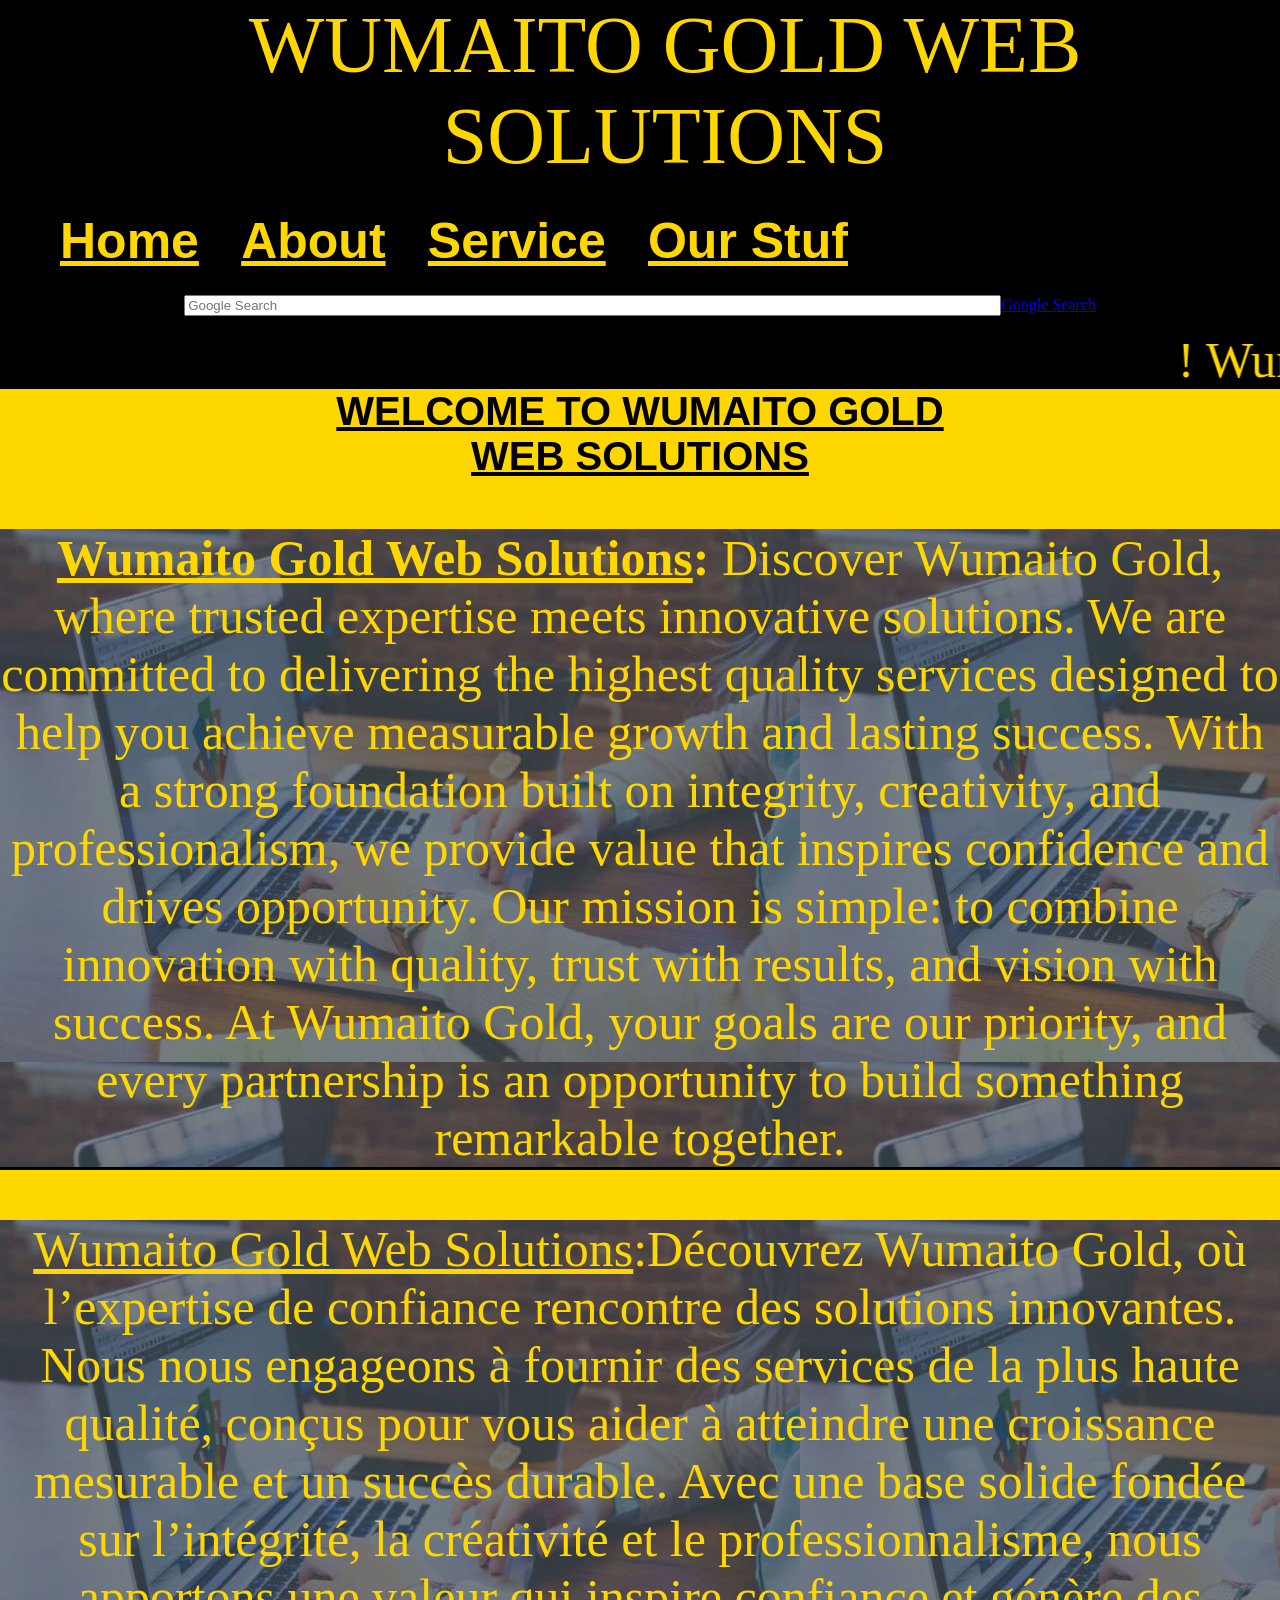
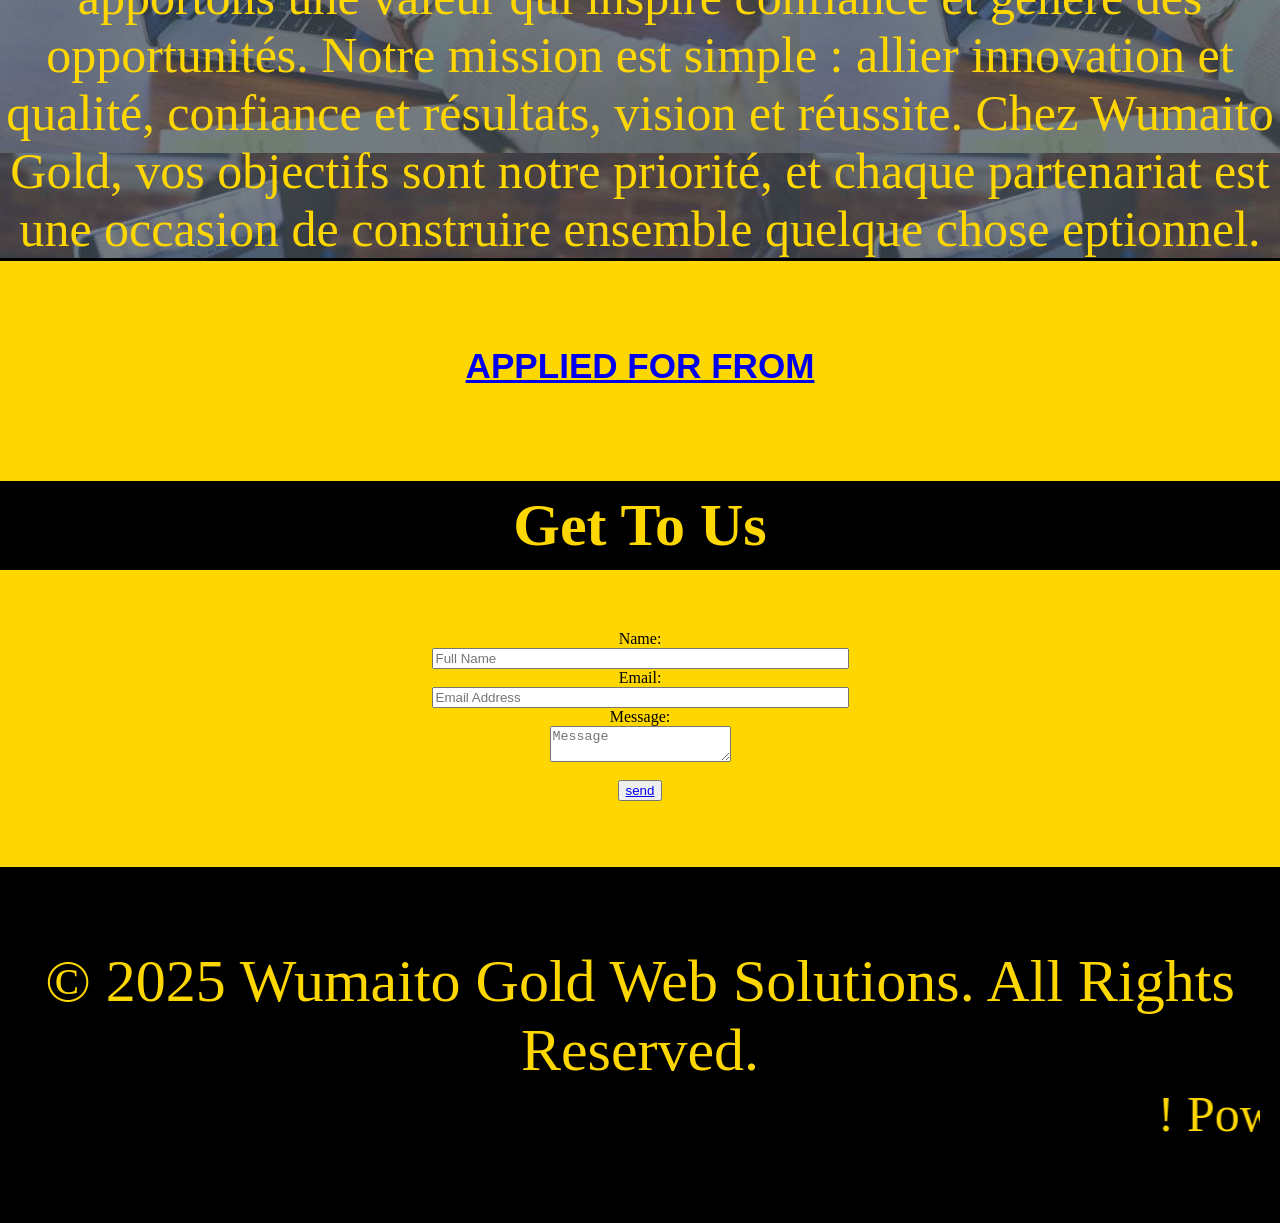
<file: index.html>
<html>
    <head>
        <meta name="google-site-verification" content="C9zss3TBFeuRPm8NITYwpskEATsY9FX_-aom9kCX2G4" />
        <link 
rel="stylesheet" href="index.css">
        <title>
wumaito gold web solutions
       </title>
       </head>
       <body>
          <header>
        <div class="container">
        <div id="branding">
            <nav>
          <h1span class="highlight">
WUMAITO GOLD</span> WEB SOLUTIONS
</div>       
        </header>    
        <header>       
         <div class="container">
        <div id="branding 2">
     <nav>
     <a href="index.html">Home</u></a>
     <a href="about.html">About</a>
     <a href="service.html">Service</a>
    <a href="our stuff.html">Our Stuf</a>
         </nav>
    </header>         
     <section id="newsletter">
      <div class="container">
        <form="post"ACTION ="Maito:jbes@free.once"><Input Type="text"placeholder="Google Search"size="100"
     <button "style="font-size:''50px;"><a href="https://google.com/">Google Search</a></button>
        </form>
      </div>
    </section>
    <marquee  behavior="10"direction="left">! Wumaito Gold web Solutions. !</marquee>
    <section id="form">
         <div class="container">
             
    </section>
    <section id="showcase">
     <div class="container">
    <h2><u>WELCOME TO WUMAITO GOLD<br>
    WEB SOLUTIONS</u></h2>
    <p><b>
        <u>Wumaito Gold Web Solutions</u>:</b> Discover Wumaito Gold, where trusted expertise meets innovative solutions. We are committed to delivering the highest quality services designed to help you achieve measurable growth and lasting success. With a strong foundation built on integrity, creativity, and professionalism, we provide value that inspires confidence and drives opportunity. Our mission is simple: to combine innovation with quality, trust with results, and vision with success. At Wumaito Gold, your goals are our priority, and every partnership is an opportunity to build something remarkable together.</p>
     <p><u><span>Wumaito Gold Web Solutions</span></u>:</b>Découvrez Wumaito Gold, où l’expertise de confiance rencontre des solutions innovantes. Nous nous engageons à fournir des services de la plus haute qualité, conçus pour vous aider à atteindre une croissance mesurable et un succès durable. Avec une base solide fondée sur l’intégrité, la créativité et le professionnalisme, nous apportons une valeur qui inspire confiance et génère des opportunités. Notre mission est simple : allier innovation et qualité, confiance et résultats, vision et réussite. Chez Wumaito Gold, vos objectifs sont notre priorité, et chaque partenariat est une occasion de construire ensemble quelque chose eptionnel.</p>
     
         <section id="newcode">
             <div class="container">
                 <h1><a href="applicationfrom.html">APPLIED FOR FROM</a>
             </div>                 
          </section>                 
       </div>                  
      </section>                         
      <section id="showcase 2">
            <div class="container">
       <h3 style="text-align:center; background:black; font-size:60;color: gold;padding-bottom:10px;padding-top:10px;">Get To Us</h3>
        <form action="https://formspree.io/f/xgaejepr" method="POST" enctype="multipart/form-data">
            <!-- FormSubmit Config -->
            <input type="hidden" name="_subject" value="New Message from Wumaito Gold Website">
            <input type="hidden" name="_template" value="table"> <!-- Neat email formatting -->
            <input type="hidden" name="_captcha" value="false"> <!-- Disable CAPTCHA -->
            <input type="hidden" name="_next" value="https://wumaito-gold-web-solution.onrender.com/submit.html"> <!-- Replace with your URL -->
            
            <!-- Anti-Spam Honeypot -->
           <p style="text-align: center;
            <input type="text" name="_honey" style="display: none;">
            
            <!-- User Input Fields -->
            <label for="name">Name:</label><br>
            <input type="text" id="name" name="name"placeholder="Full Name"size="50"><br>
            
            <label for="email">Email:</label><br>
            <input type="email" id="email" name="email"placeholder="Email Address" size="50">
            <br>
            <label for="message">Message:</label><br>
            <textarea id="message" name="message"placeholder="Message"
            </textarea></textarea><br><br>
             <button type="submit"> <a href="submit.html">send</a></button>
        </form></p>
            </section>
     <section id="footer">
            <div class="container">
    <footer>
        <p>&copy; 2025 Wumaito Gold Web Solutions. All Rights Reserved. <marquee  behavior="10"direction="left">! Powered by W.G.W.S. Company. !</marquee></p>
    </footer>
</body>
               </html>
</file>
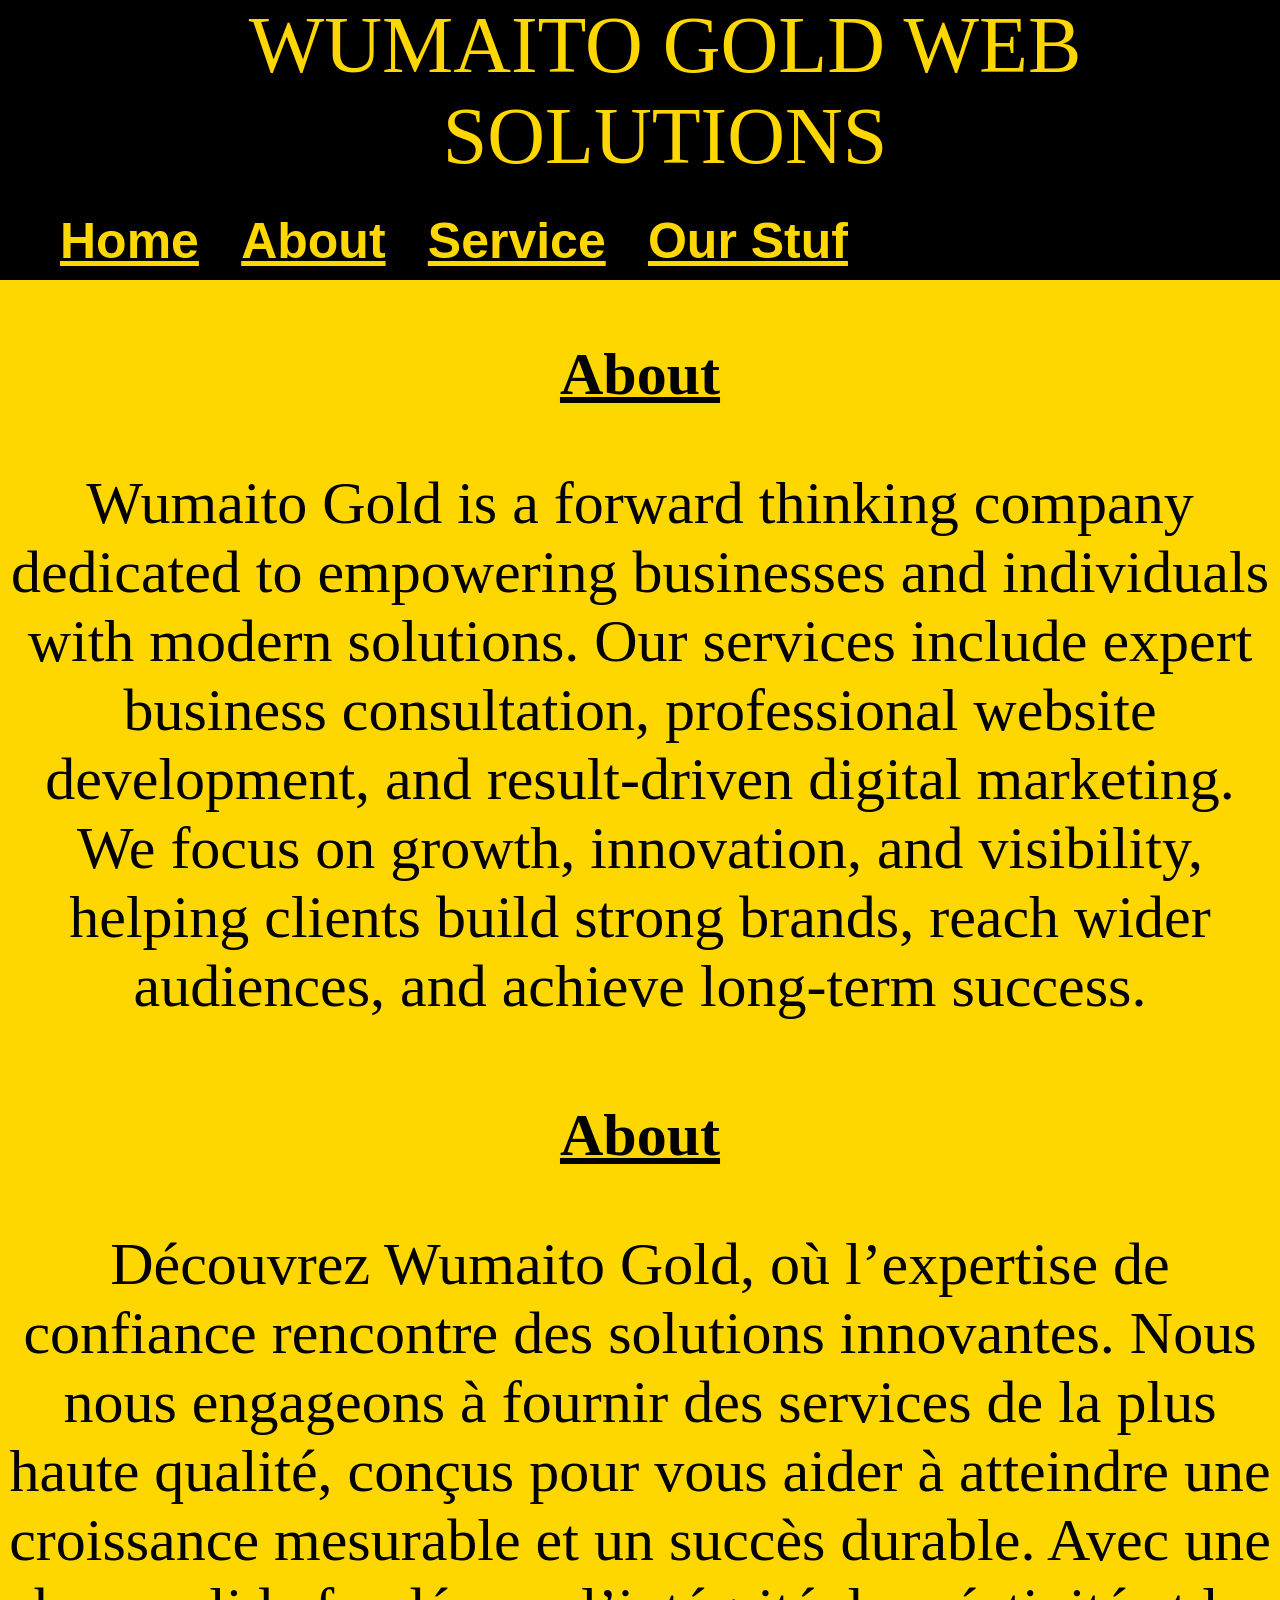
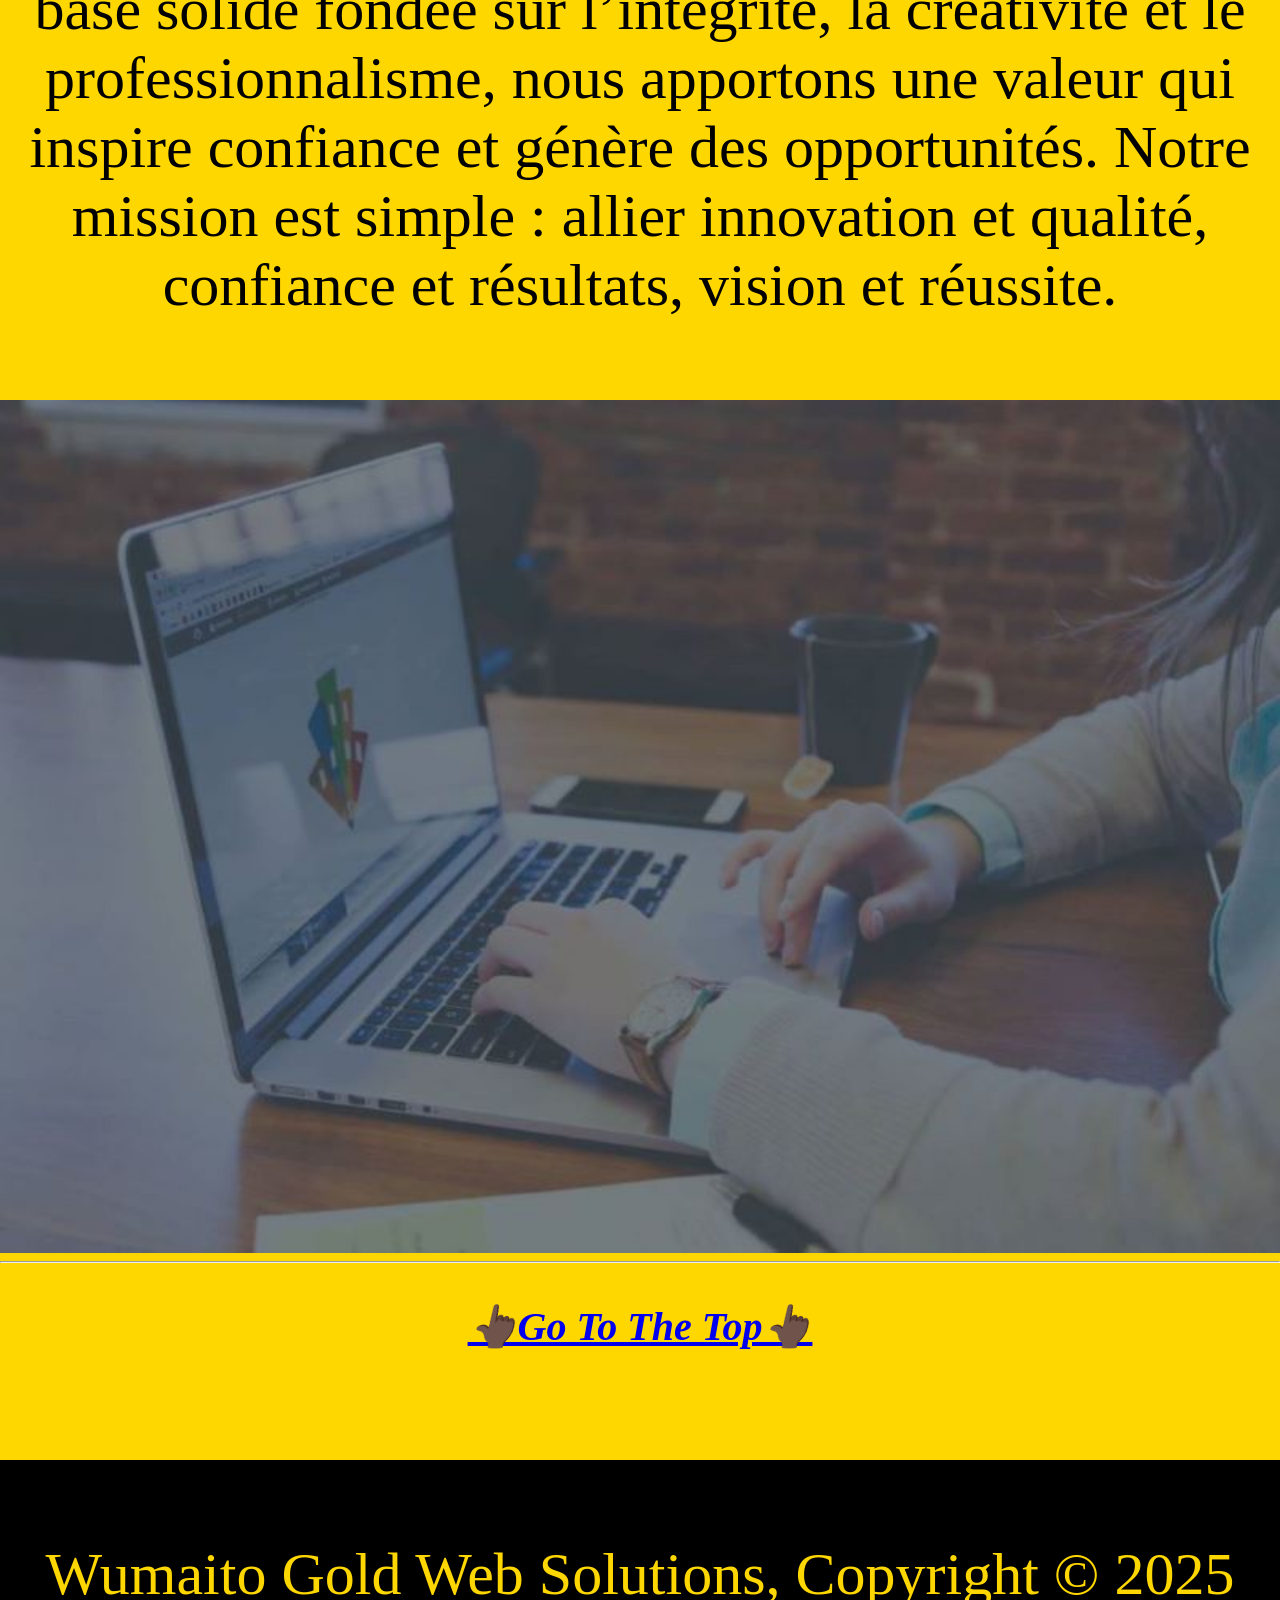
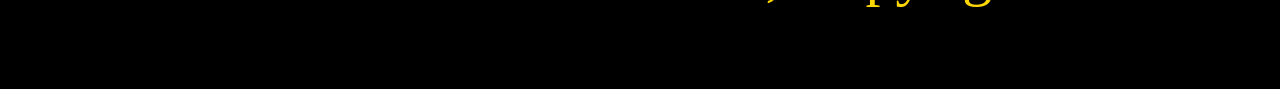
<file: about.html>
<html>
    <head>
        <link 
rel="stylesheet" href="index.css">
        <title>
wumaito gold web solutions
       </title>
       </head>
       <body>
          <header>
        <div class="container">
        <div id="branding">
            <nav>
          <h1span class="highlight">
WUMAITO GOLD</span> WEB SOLUTIONS
</div>       
        </header>    
        <header>
         <div class="container">
        <div id="branding 2">
    <nav>
     <a href="index.html">Home</u></a>
     <a href="about.html">About</a>
     <a href="service.html">Service</a>
    <a href="ourstuff.html">Our Stuf</a>
         </nav>
    </header>
     <section id="showcase2">
            <div class="container">
          <h3><u>About</u></h3> 
          <p>Wumaito Gold is a forward thinking company dedicated to empowering businesses and individuals with modern solutions. Our services include expert business consultation, professional website development, and result-driven digital marketing. We focus on growth, innovation, and visibility, helping clients build strong brands, reach wider audiences, and achieve long-term success.
        <h3><u>About</u></h3><p >Découvrez Wumaito Gold, où l’expertise de confiance rencontre des solutions innovantes. Nous nous engageons à fournir des services de la plus haute qualité, conçus pour vous aider à atteindre une croissance mesurable et un succès durable. Avec une base solide fondée sur l’intégrité, la créativité et le professionnalisme, nous apportons une valeur qui inspire confiance et génère des opportunités. Notre mission est simple : allier innovation et qualité, confiance et résultats, vision et réussite.</p> 
         <img style="width:100%; position:30px; height 30px;"src="showcase.jpg">
  <hr style="background-color: blue;">
      <p style="text-align: center;font-size:40px"><a href="#top"><b><i>👆🏿Go To The Top👆🏿</i></b></a>
      </div>
      </section>
       <section id="footer">
            <div class="container">                                   <footer>
      <p>Wumaito Gold Web Solutions, Copyright &copy; 2025</p>
      </footer>
</body>
</html>
</file>
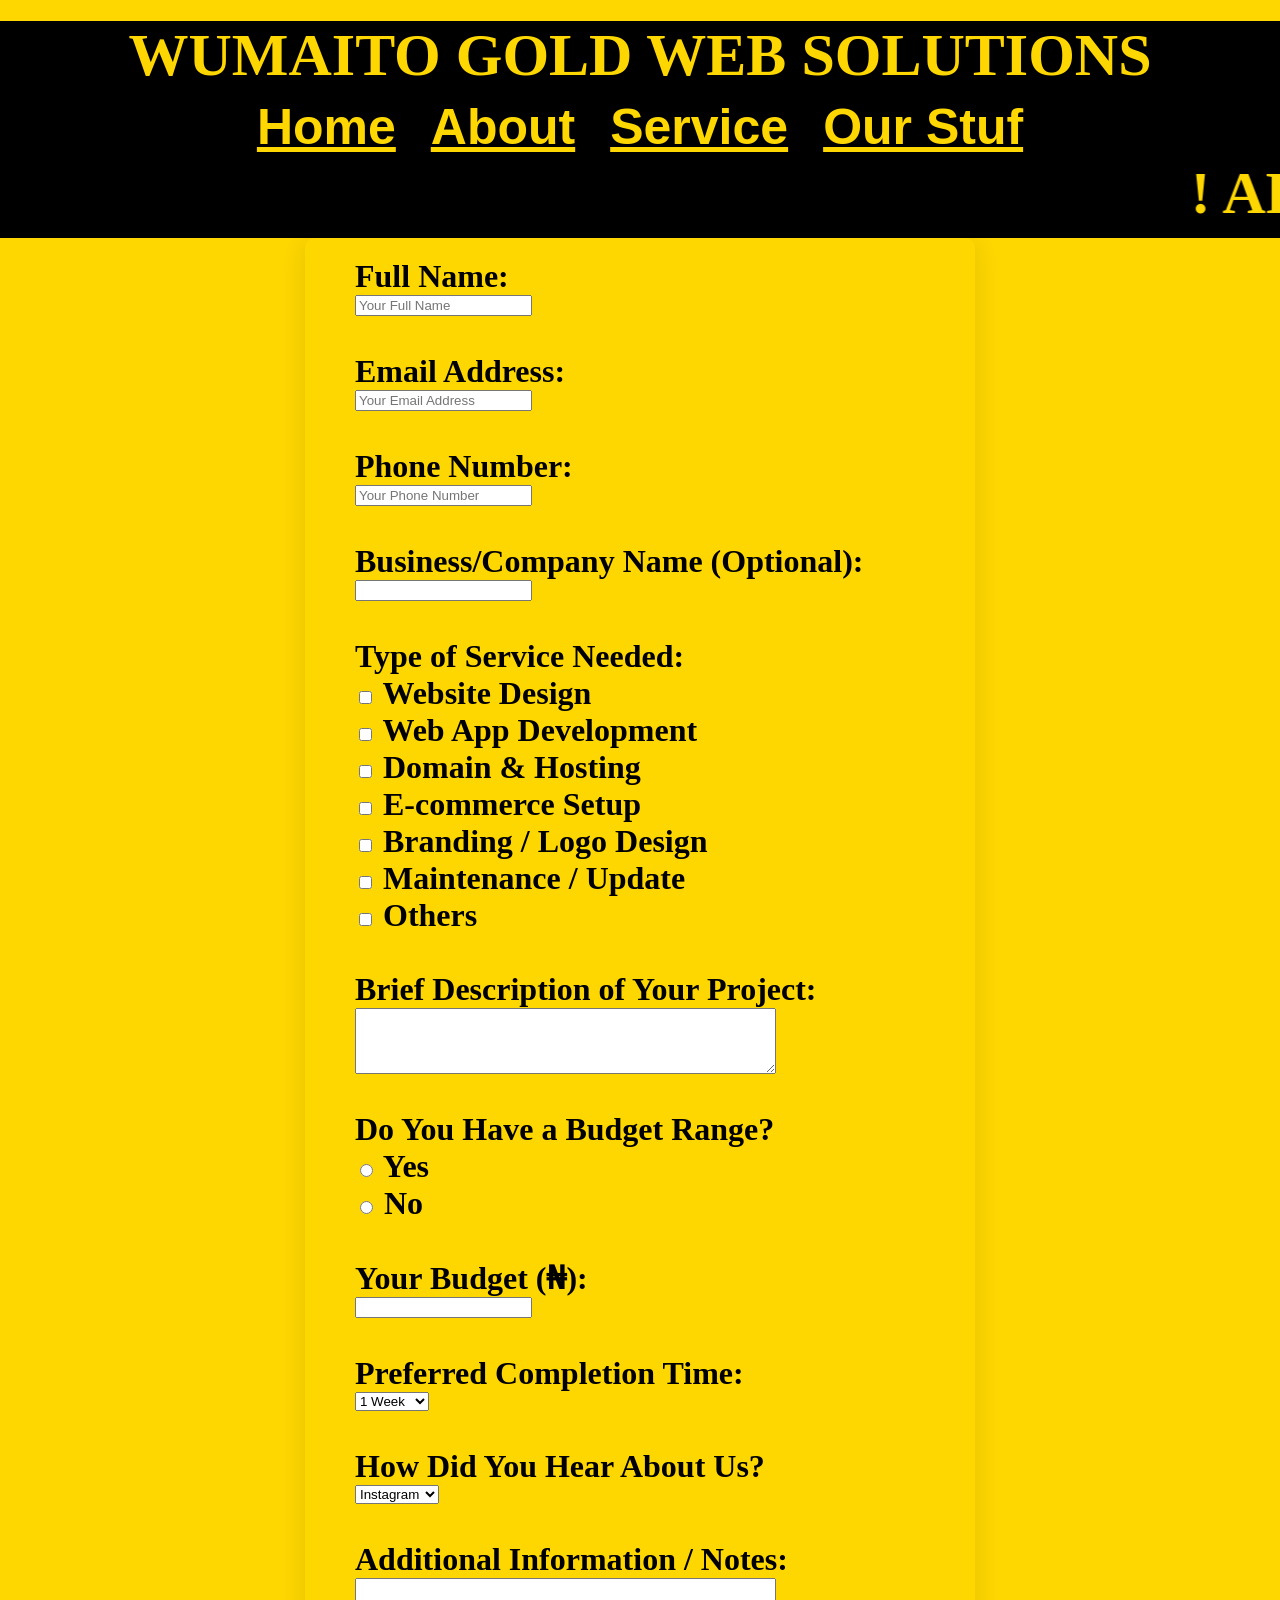
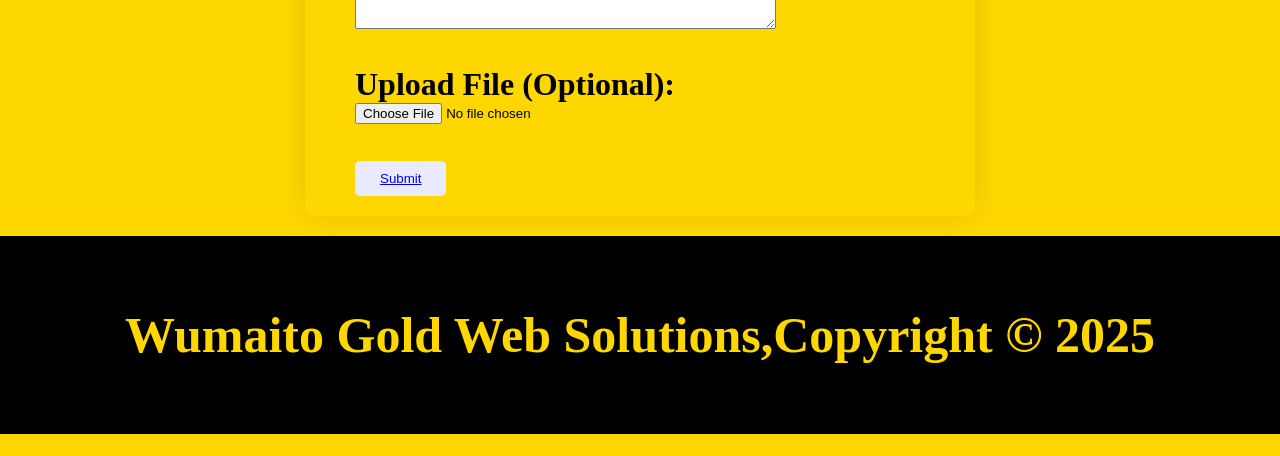
<file: applicationfrom.html>
<html>
    <head> <link 
rel="stylesheet" href="applicationfrom.css">
      <title>application form</title>
    </head>
    <body>
        <h1>
        <section id="header">
            <div class="container">
              WUMAITO GOLD WEB SOLUTIONS
               <nav>
     <a href="index.html">Home</u></a>
     <a href="about.html">About</a>
     <a href="service.html">Service</a>
    <a href="ourstuff.html">Our Stuf</a>
         </nav>
               <marquee behavior="10"direction="left">! APPLIED FOR FROM !</marquee>
            </div>
          </section>
          <section id="file">
              <div class="container">
                  <form action="https://formspree.io/f/xgaejepr" method="POST" enctype="multipart/form-data">
    <input type="hidden" name="_captcha" value="false">
    
    <label>
        Full Name:</label><br>
    <input type="text"placeholder="Your Full Name" name="fullname" required><br><br>

    <label>Email Address:</label><br>
    <input type="email"placeholder="Your Email Address" name="email" required><br><br>

    <label>Phone Number:</label><br>
    <input type="tel" placeholder="Your Phone Number"name="phone" required><br><br>

    <label>Business/Company Name (Optional):</label><br>
    <input type="text" name="company"><br><br>

    <label>Type of Service Needed:</label><br>
    <input type="checkbox" name="service[]" value="Website Design"> Website Design<br>
    <input type="checkbox" name="service[]" value="Web App Development"> Web App Development<br>
    <input type="checkbox" name="service[]" value="Domain & Hosting"> Domain & Hosting<br>
    <input type="checkbox" name="service[]" value="E-commerce Setup"> E-commerce Setup<br>
    <input type="checkbox" name="service[]" value="Branding"> Branding / Logo Design<br>
    <input type="checkbox" name="service[]" value="Maintenance"> Maintenance / Update<br>
    <input type="checkbox" name="service[]" value="Others"> Others<br><br>

    <label>Brief Description of Your Project:</label><br>
    <textarea name="description" rows="4" cols="50"></textarea><br><br>

    <label>Do You Have a Budget Range?</label><br>
    <input type="radio" name="budget_range" value="Yes"> Yes<br>
    <input type="radio" name="budget_range" value="No"> No<br><br>

    <label>Your Budget (₦):</label><br>
    <input type="number" name="budget"><br><br>

    <label>Preferred Completion Time:</label><br>
    <select name="timeframe">
      <option value="1 Week">1 Week</option>
      <option value="2 Weeks">2 Weeks</option>
      <option value="1 Month">1 Month</option>
      <option value="Flexible">Flexible</option>
    </select><br><br>

    <label>How Did You Hear About Us?</label><br>
    <select name="referral">
      <option value="Instagram">Instagram</option>
      <option value="Facebook">Facebook</option>
      <option value="WhatsApp">WhatsApp</option>
      <option value="Referral">Referral</option>
      <option value="Others">Others</option>
    </select><br><br>

    <label>Additional Information / Notes:</label><br>
    <textarea name="notes" rows="3" cols="50"></textarea><br><br>

    <label>Upload File (Optional):</label><br>
    <input type="file" name="file"><br><br>

    <button type="submit" > <a href="submit.html">Submit</a></button>
  </form>
           <footer>
      <p>Wumaito Gold Web Solutions,Copyright &copy; 2025</p>
      </footer>                   
 </body>
</html>
</file>
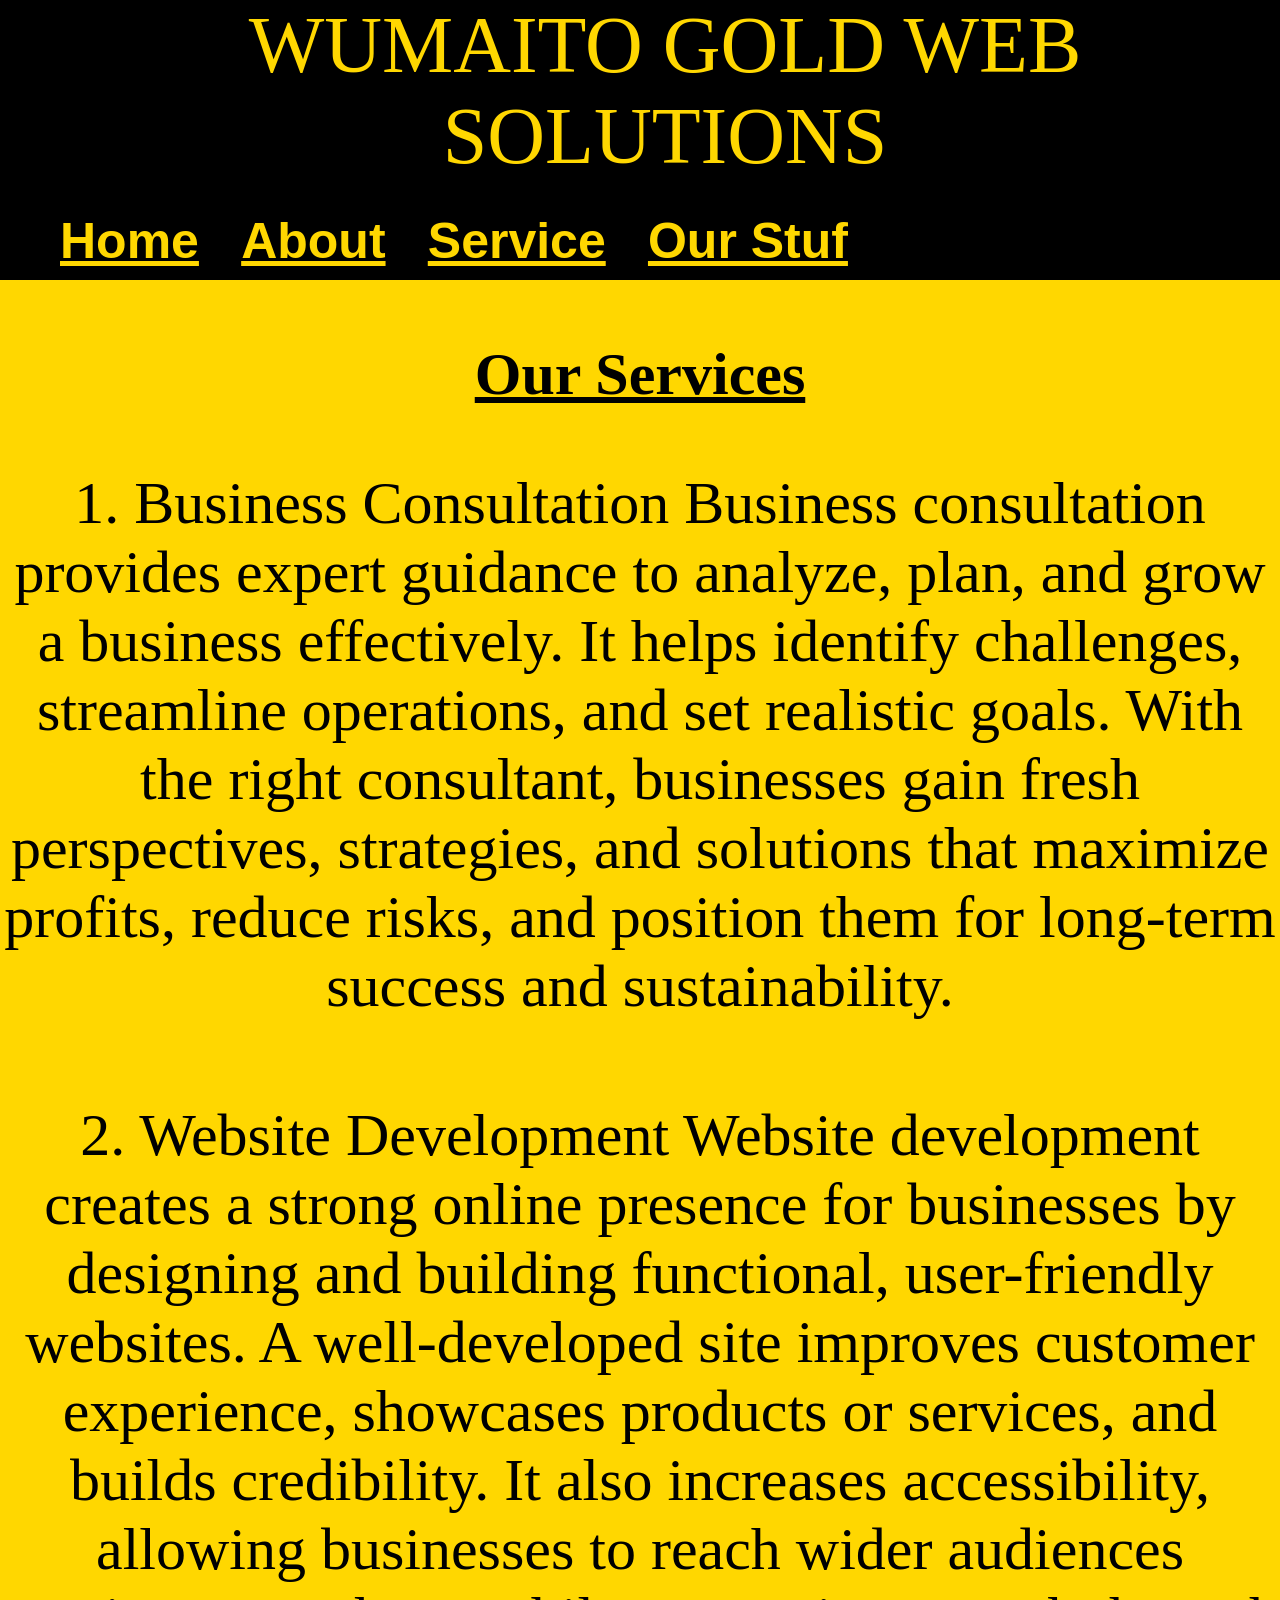
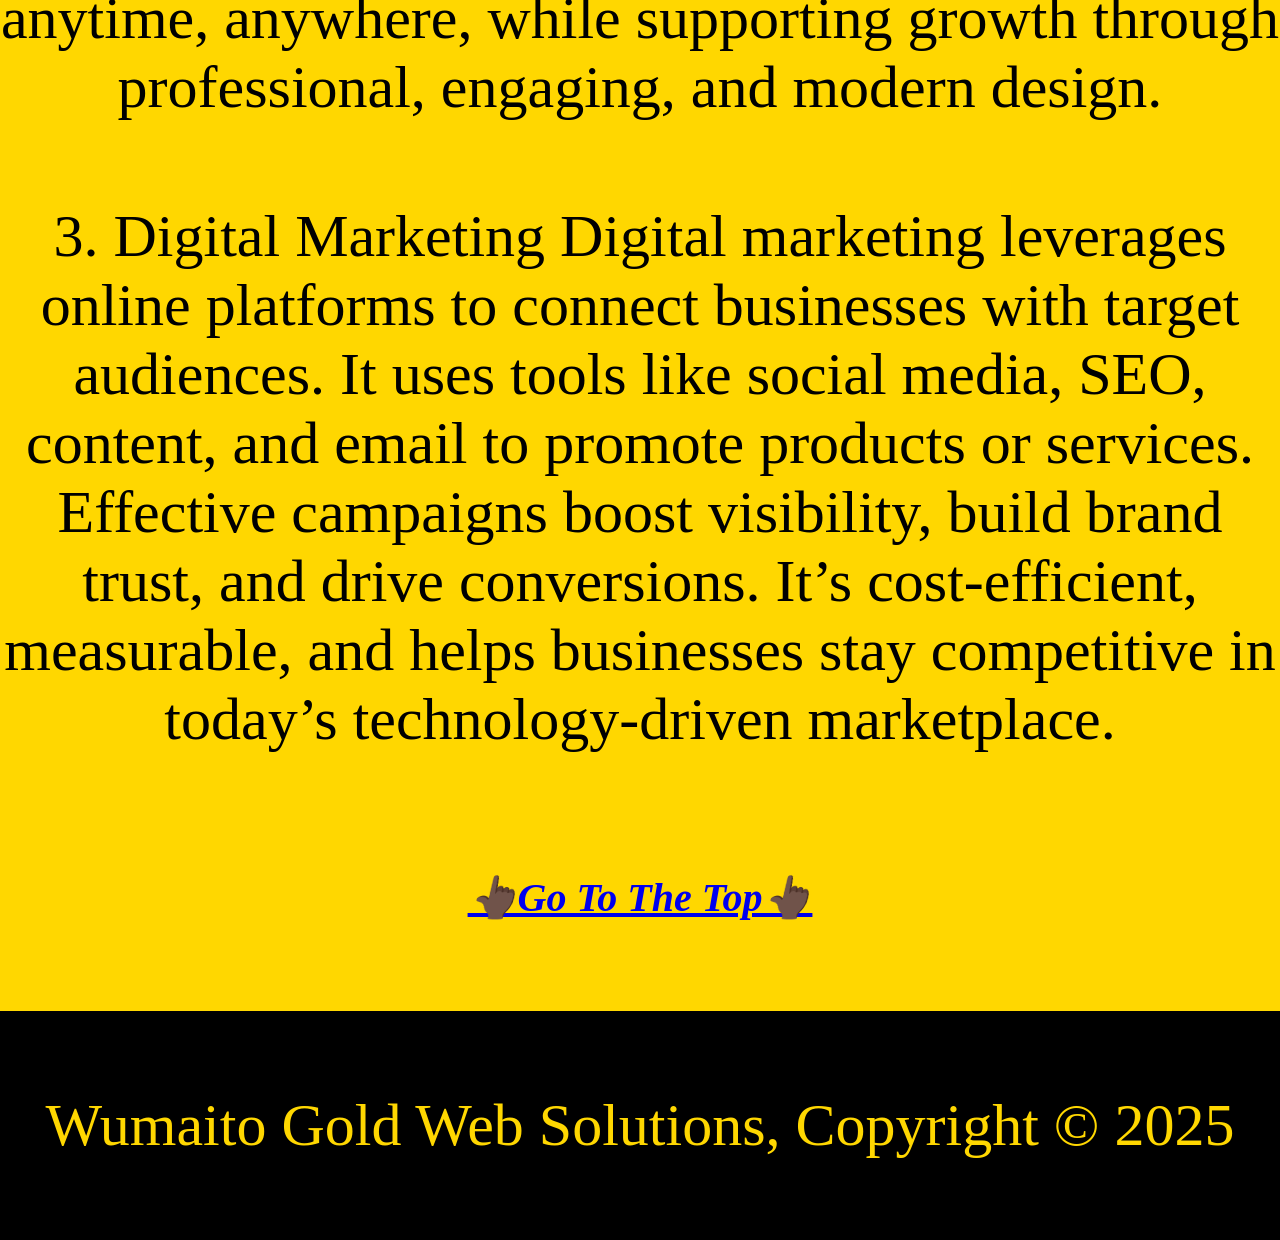
<file: service.html>
<html>
    <head>
        <link 
rel="stylesheet" href="index.css">
  <link rel="icon" href="img/favicon.png">
        <title>
wumaito gold web solutions
       </title>
       </head>
       <body>
          <header>
        <div class="container">
        <div id="branding">
            <nav>
          <h1span class="highlight">
WUMAITO GOLD</span> WEB SOLUTIONS
</div>       
        </header>    
        <header>
         <div class="container">
        <div id="branding 2">
      <nav>
     <a href="index.html">Home</u></a>
     <a href="about.html">About</a>
     <a href="service.html">Service</a>
    <a href="ourstuff.html">Our Stuf</a>
         </nav>
    </header>     
     <section id="service">
         <div class="container">
         <h3><u>Our Services</u></h3>
         <p>1. Business Consultation

Business consultation provides expert guidance to analyze, plan, and grow a business effectively. It helps identify challenges, streamline operations, and set realistic goals. With the right consultant, businesses gain fresh perspectives, strategies, and solutions that maximize profits, reduce risks, and position them for long-term success and sustainability.

<p>2. Website Development

Website development creates a strong online presence for businesses by designing and building functional, user-friendly websites. A well-developed site improves customer experience, showcases products or services, and builds credibility. It also increases accessibility, allowing businesses to reach wider audiences anytime, anywhere, while supporting growth through professional, engaging, and modern design.</p>
<p>

3. Digital Marketing

Digital marketing leverages online platforms to connect businesses with target audiences. It uses tools like social media, SEO, content, and email to promote products or services. Effective campaigns boost visibility, build brand trust, and drive conversions. It’s cost-efficient, measurable, and helps businesses stay competitive in today’s technology-driven marketplace.</p>
         </div>    
     </section>
     <p style="text-align: center; font-size:40;"><a href="#top"><b><i>👆🏿Go To The Top👆🏿</i></b></a>
            <section id="footer">
            <div class="container">
           <footer>
      <p>Wumaito Gold Web Solutions, Copyright &copy; 2025</p>
      </footer>
</body>
            </html>
</file>
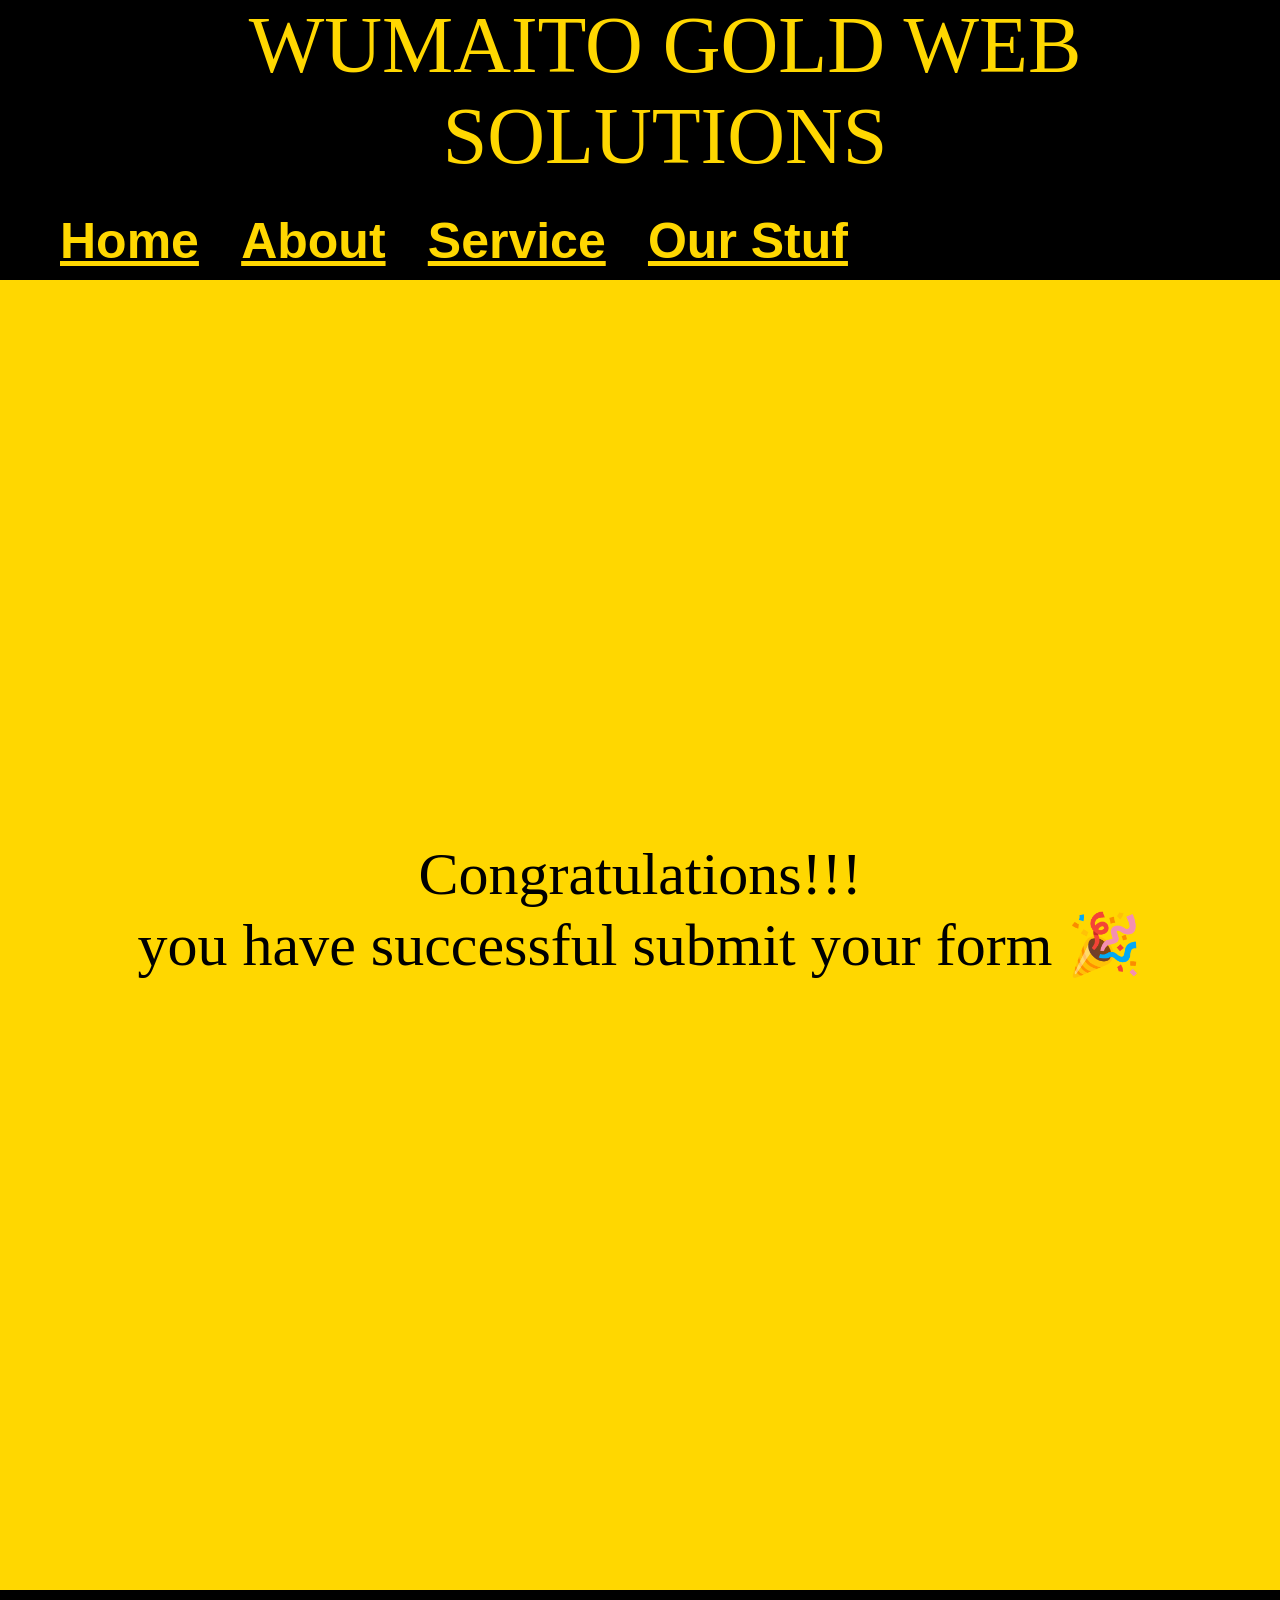
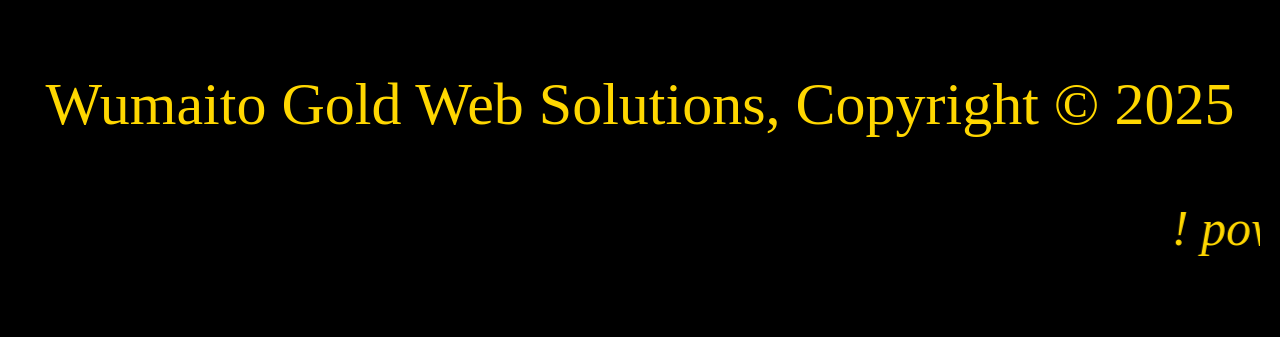
<file: subit.html>
<html>
    <head>
        <link 
rel="stylesheet" href="index.css">
        <title>
wumaito gold web solutions
       </title>
       </head>
       <body>
          <header>
        <div class="container">
        <div id="branding">
            <nav>
          <h1span class="highlight">
WUMAITO GOLD</span> WEB SOLUTIONS
</div>       
        </header>    
        <header>       
         <div class="container">
        <div id="branding 2">
     <nav>
     <a href="index.html">Home</u></a>
     <a href="about.html">About</a>
     <a href="service.html">Service</a>
    <a href="ourstuff.html">Our Stuf</a>
         </nav>
    </header>         <!DOCTYPE html>
    <html lang="en">
    <head>
        <meta charset="UTF-8">
        <title>submit</title>
    </head>
    <body>
          <section id="submit">
             <div class="container">
                 <p>Congratulations!!!<br>you have successful submit your form 🎉</p>
                 </section>
                 </div>
            <sectionid="footer">
            <div class="container">
                      <footer>
      <p>Wumaito Gold Web Solutions, Copyright &copy; 2025</p>
      <p><i> <marquee  behavior="10"direction="left">! powered by wumaito gold !</marquee></i></p>
      </footer>
</body>
            </html>
</file>
<file: index.css>
body{
  font:80px;
  margin:0px;
  min-height: 100vh;
  display: flex;
  flex-direction: column;
  background-color: gold;
  color: black;
}
header{
   color: gold;
   font-family:Arial;
   font-size:80px;
   padding-left:50px;
   margin-:0px;
   background-color: black;
   border-bottom: black 3px solid;  
}
#submit{
   font-family: times new roman;
   text-align: center;
   font-size:60px;
   padding-up:0px;
   margin-top:500px;
   border-bottom: gold 500px solid;  
    
}
#branding{
  font-size:80px;
  font-family: times new Roman;
  text-align:center;
  padding-left:0px;
  margin:0px;
  background-color: black;
  color: gold;
}
#branding 2 nav{
  font-size:30px;
}
.container{
  width:100%;
  margin:auto;
  overflow:hidden;
}
#container img{
    float:right;
    width:200px;
    height:100px;
}
nav ul {
    list-style: none; 
    padding:0px;
    margin:0px;
    display: flex;        
    gap:80px;            
}
    nav a {
      color: gold;
      font-family:Arial;
      font-size:50px;
      text-decoration: underline;
      margin:10px;
      font-weight: bold;
    }
#showcase h2{
   font-family:Arial;
   font-size:40px;
   padding-top:0px;
   padding-bottom:0px;
   text-align:center;
   margin:0px;
   min-height:10px;
}
#showcase p{
    font-family: times new Roman;
    font-size:50;
    text-align: center;
    border-bottom: black 3px solid;
    background:url('showcase.jpg');
    color: gold;
}
showcase 2 p{
    text-align: center;
    background: gold;
    color: black;
}
#newsletter{
  padding:15px;
  color: gold;
  text-align: center;
  background: black ;
}
#newsletter button{
    font-size:50px;
    
}
#newcode{
    text-align: center;
    color: gold ;
    font-family:Arial;
    font-size:30px;
}

marquee{
    font-size:50px;
    background: black ;
    color:gold ;
}
#newsletter form {
  float:right;
  margin-top:15px;
}
#showcase2 h3{
    text-align: center;
    font-size:60px;
    font-family: Times New Roman ;
}
#showcase2 p{
    text-align: center;
    font-family: Times New Roman ;
    font-size:60px;
    color: black ;
    padding-bottom:20px;
    padding-bottom:20px;
}
#img{
    position:80px;
}
#service h3{
    text-align: center;
    font-size:60px;
    font-family: Times New Roman ;
}
#service p{
    text-align: center;
    font-family: Times New Roman ;
    font-size:60px;
    color: black;
    padding-bottom:20px;
    padding-bottom:20px;
    backjground: black ;
} 
.staff-container {
      display: flex;
      flex-wrap: wrap;
      justify-content: center;
      gap: 50px;
      margin: 80px;
    }

    .staff-card {
      background: black;
      border-radius: 30px;
      box-shadow:20px rgba(0,0,0,0.1);
      width: 350px;
      height: 250px;
      text-align: center;
      padding: 50px;
      color : gold;
    }

    .staff-card img {
      width: 100px;
      height: 100px;
      border-radius: 50%;
      object-fit: cover;
      margin-bottom: 10px;
    }
main {
    flex: 1;
    }
footer{
  padding:20px;
  font-size:60px;
  margin-top:50px;
  color:gold;
  font-family: Times New Roman ;
  background-color: black;
  background-size: cover;    
  text-align: center;
</file>
<file: applicationfrom.css>
body{
      margin:0px;
      min-height: 100vh;
      display: flex;
      flex-direction: column;
      background-color: gold;
      color: black;
}
#header{
     font-size:60px;
     font-family: Times New Roman ;
     background-color: black;
     pudding-top:0px;
     color:gold ;
     text-align:center;
      
}

#header hr{
    width:100%;
    background-color:#3bff00;
}
marquee{
    margin-bottom:10px;
    font-size:60px;
    margin-top:0px;
}
nav ul {
    list-style: none; 
    padding:0px;
    margin:0px;
    display: flex;        
    gap:80px;            
}
    nav a {
      color: gold;
      font-family:Arial;
      font-size:50px;
      text-decoration: underline;
      margin:10px;
      font-weight: bold;
    }
#file img{
  width:30%;
  margin-top:30px;
  margin-bottom:10px;
  padding-left:350px;
}
#file h3{
    text-align: center;
    font-size:60;
    font-family: Times New Roman ;
}
#file form {
      max-width: 600px;
      margin: auto;
      padding: 20px;
      border-radius: 10px;
      box-shadow: 0 0 30px   rgba(0,0,0,0.1);
    text-align: Left ;
    background-color: gold;
    color: back;
    padding-left:50px;
    font-family: Times New Roman ;
 }
button {
      background-color: #eaeaff;
      width: ;
      height: ;
      color: gold;
      padding: 10px 25px;
      border: none;
      border-radius: 5px;
      cursor: pointer;
    }
input,textarea, {
      width: 200%;
      height: 100;
      padding:10px;
      margin-top: 5px;
      margin-bottom: 15px;
      border: 1px solid #ccc;
      border-radius: 5px;
}
main {
    flex: 1;
}
footer{
  padding:20px;
  font-size:50px;
  margin-top:20px;
  color:gold;
  font-family: Times New Roman ;
  background-color: black;
  background-size: cover;
  text-align: center;
}
</file>
